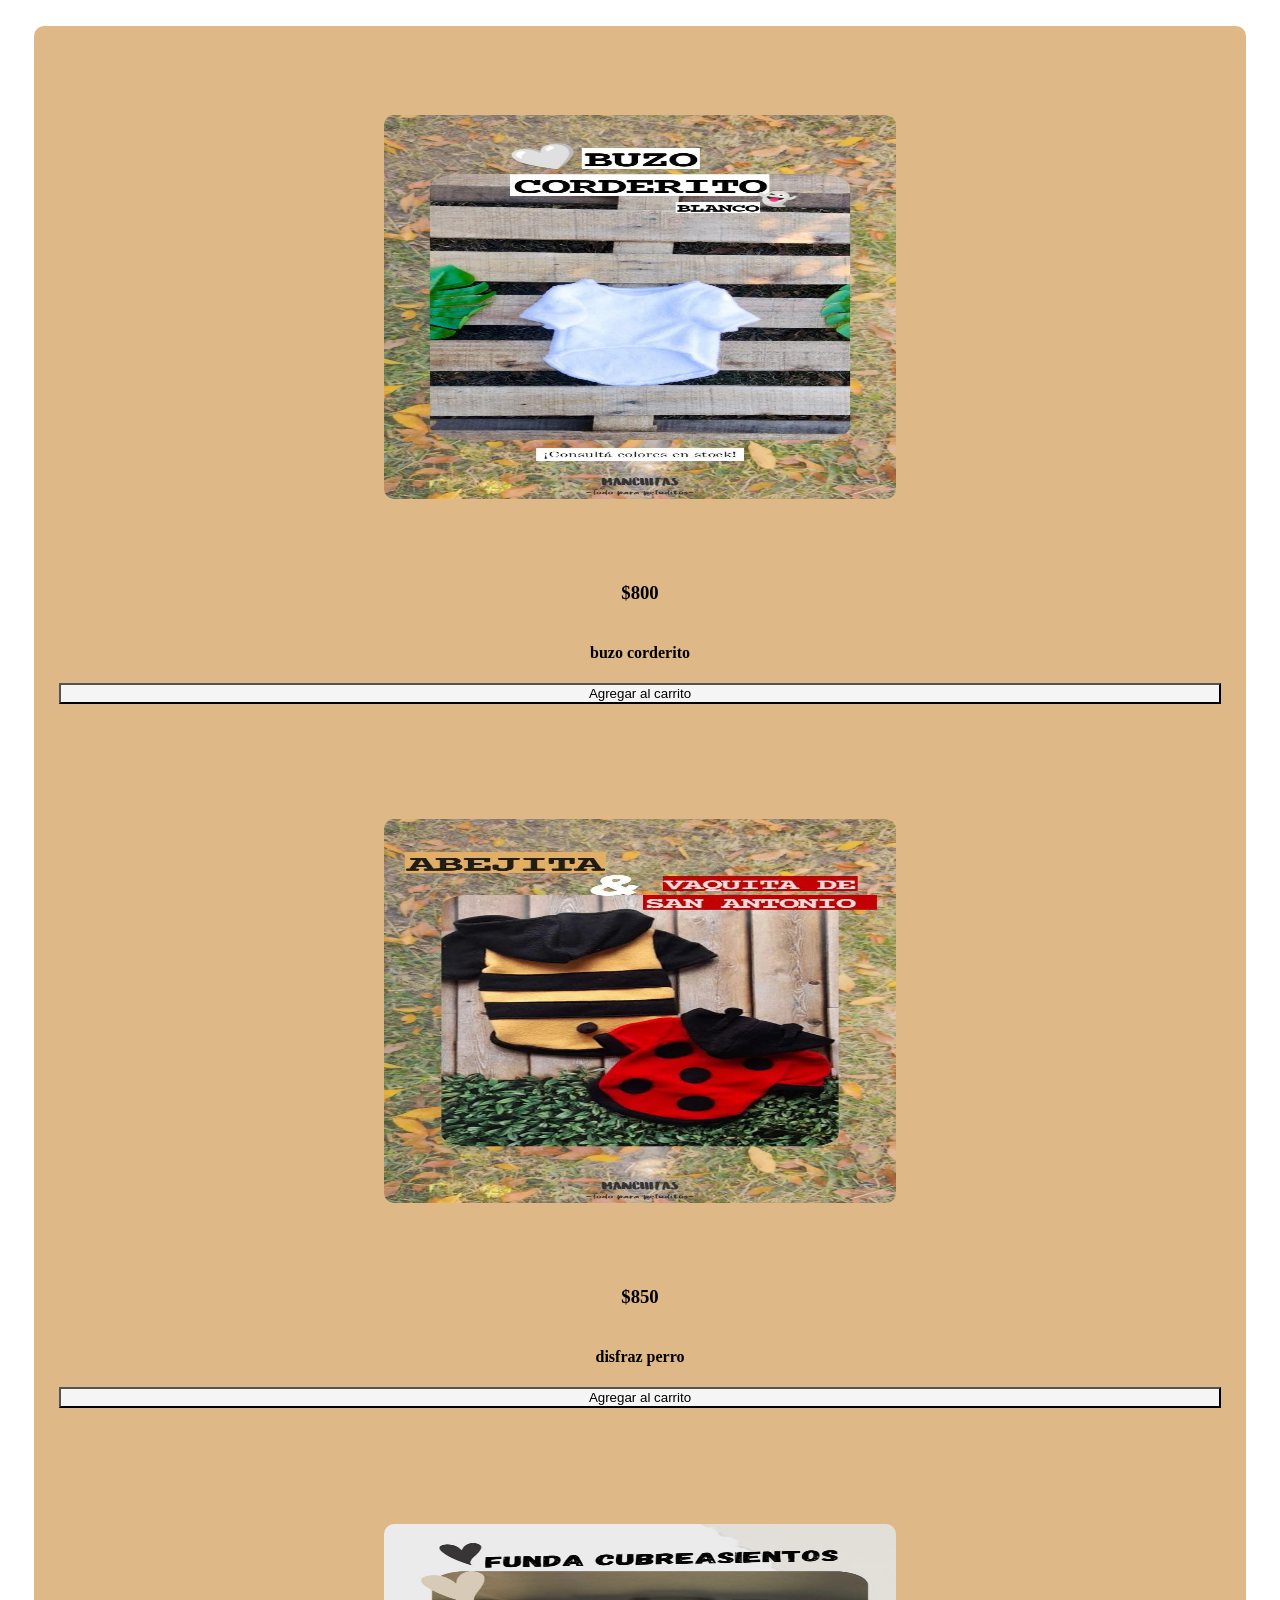
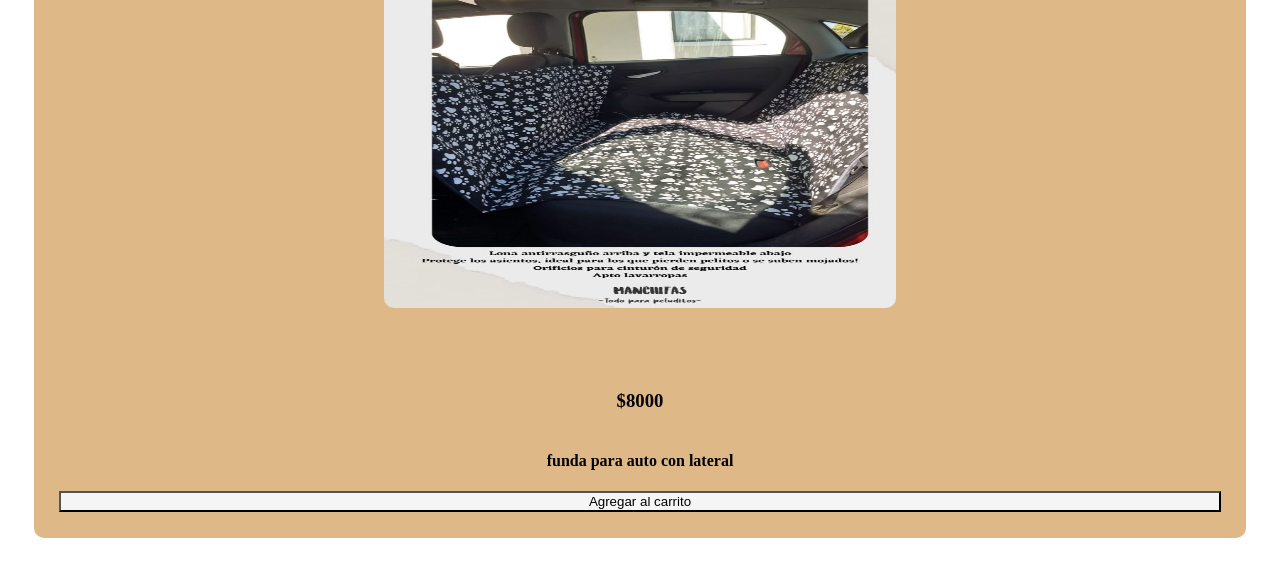
<file: index.html>
<!DOCTYPE html>
<html lang="en">
<head>
    <meta charset="UTF-8">
    <meta http-equiv="X-UA-Compatible" content="IE=edge">
    <meta name="viewport" content="width=device-width, initial-scale=1.0">
    <title>VASSALLO</title>
    <link rel="stylesheet" href="./js.css/formato.css">
    <script defer src="js/index.js"></script>
    
</head>
<body>
    <section id="container" class="card"></section>
</body>
</html>
</file>
<file: js.css/formato.css>
.card{
    width: auto;
    height: auto;
    background-color: burlywood;
    display: flex;
    flex-direction:column;
    margin: 2vw;
    border-radius: 10px;

}

.button{
    background-color: whitesmoke;
}

.div{
    width: 40vw;
    height: 30vw;
    
}

.imagen{
    width: 40vw;
    height: 30vw;
    margin: 5vw auto;
    border-radius: 10px;
}

.nombre{
text-align: center;
}

.precio{
text-align: center;
}
</file>
